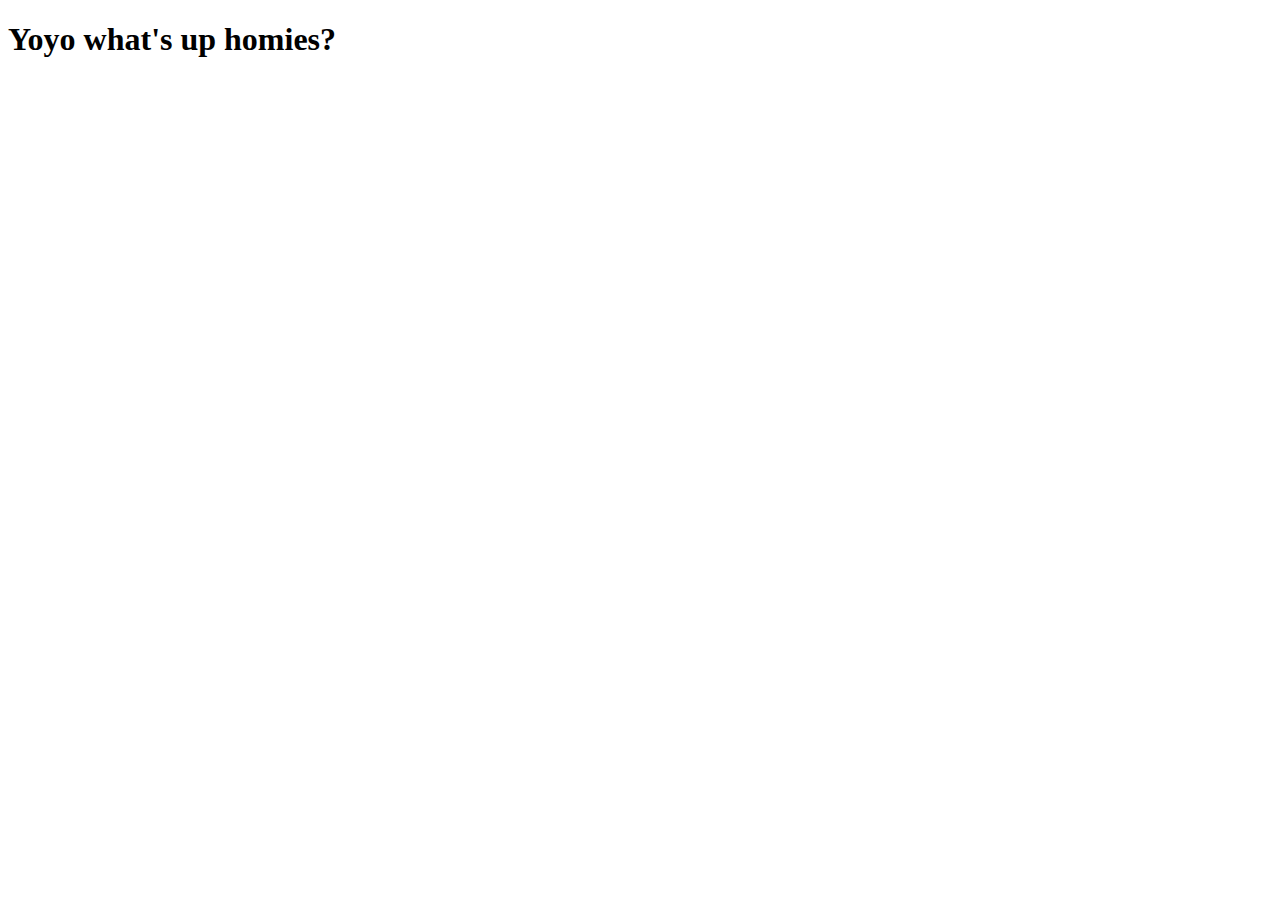
<file: WebContent/index.html>
<!DOCTYPE html PUBLIC "-//W3C//DTD HTML 4.01 Transitional//EN" "http://www.w3.org/TR/html4/loose.dtd">
<html>
<head>
<meta http-equiv="Content-Type" content="text/html; charset=ISO-8859-1">
<title>Hihi!</title>
</head>
<body>
<h1>Yoyo what's up homies?</h1>

</body>
</html>
</file>
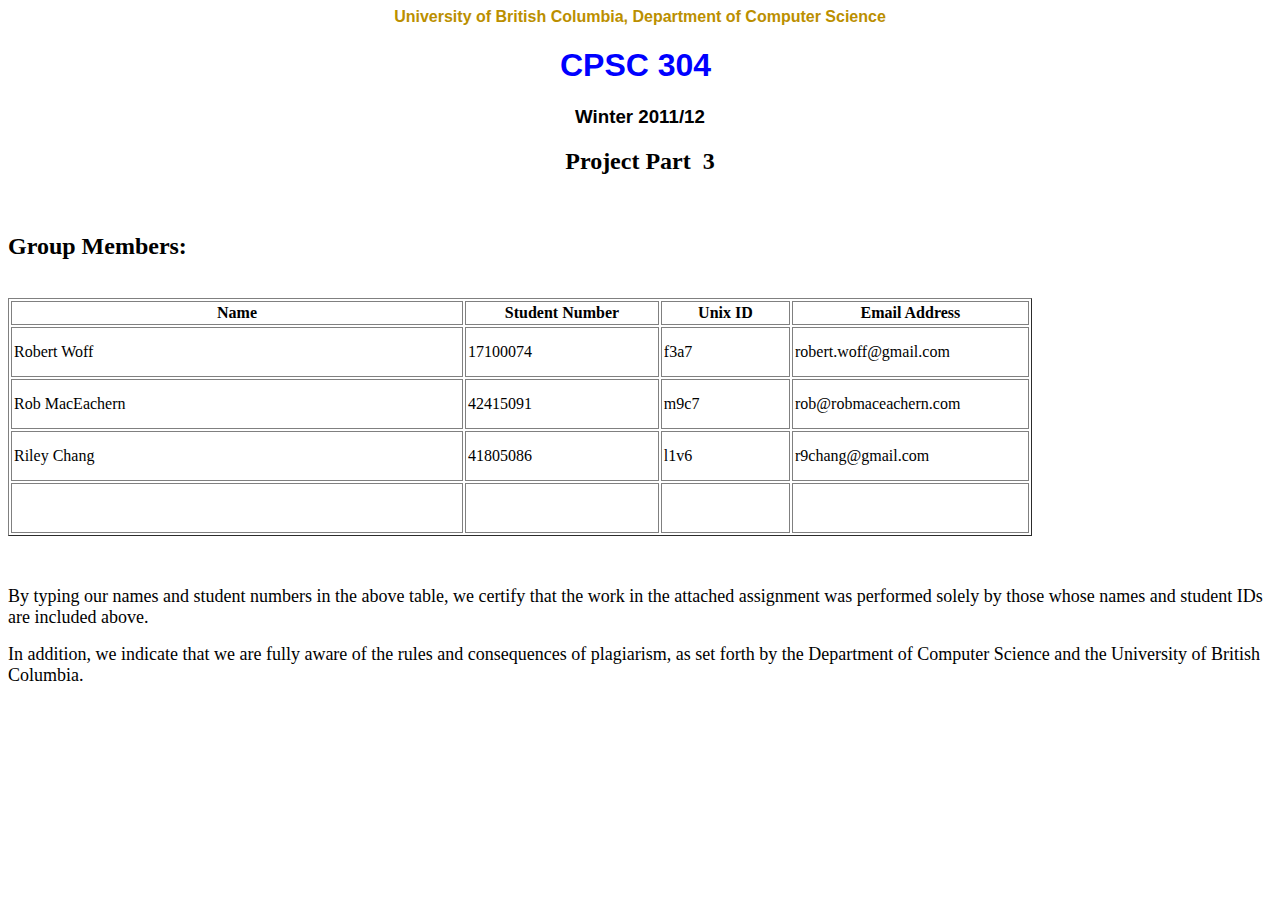
<file: CoverPage.html>
<!doctype html public "-//w3c//dtd html 4.0 transitional//en">
<HTML>
<HEAD>
  <META http-equiv="Content-Type" content="text/html; charset=iso-8859-1">
  <META name="GENERATOR" content="Microsoft FrontPage 6.0">
  <TITLE>Project Title Page </TITLE>
</HEAD>
<BODY bgcolor="#FFFFFF" link="#0000FF" vlink="#BB8F00" alink="#FF0000">
<CENTER>
  <B><FONT face="Arial,Helvetica"><FONT color="#BB8F00">University of British
  Columbia, Department of Computer Science</FONT></FONT></B>
</CENTER>
<CENTER>
  <H1>
    <FONT face="Arial,Helvetica"><FONT color="#0000FF">CPSC 304&nbsp;</FONT></FONT>
  </H1>
  <H3>
    <FONT face="Arial,Helvetica">Winter 2011/12</FONT></H3>
  <P>
</CENTER>
<CENTER>
  <h2>
    <font face="Times New Roman">Project Part&nbsp; 3</font>
  </h2>
</CENTER>
<P ALIGN=Center>
&nbsp;
<h2 ALIGN="left">Group Members:</h2>
<P>
&nbsp;
<table border="1" cellpadding="2" width="81%">
  <tr>
    <td width="42%" style="border-style: solid; border-width: 1" align="center"><b>Name</b></td>
    <td width="18%" style="border-style: solid; border-width: 1" align="center"><b>Student
      Number</b></td>
    <td width="12%" style="border-style: solid; border-width: 1" align="center">
	<b>Unix ID</b></td>
    <td width="22%" style="border-style: solid; border-width: 1" align="center">
	<b>Email Address</b></td>
  </tr>
  <tr>
    <td width="42%" style="border-style: solid; border-width: 1" height="50">Robert Woff</td>
    <td width="18%" style="border-style: solid; border-width: 1" height="50">17100074</td>
    <td width="12%" style="border-style: solid; border-width: 1" height="50">f3a7</td>
    <td width="22%" style="border-style: solid; border-width: 1" height="50">robert.woff@gmail.com</td>
  </tr>
  <tr>
    <td width="42%" style="border-style: solid; border-width: 1" height="50">Rob MacEachern</td>
    <td width="18%" style="border-style: solid; border-width: 1" height="50">42415091</td>
    <td width="12%" style="border-style: solid; border-width: 1" height="50">m9c7</td>
    <td width="22%" style="border-style: solid; border-width: 1" height="50">rob@robmaceachern.com</td>
  </tr>
  <tr>
    <td width="42%" style="border-style: solid; border-width: 1" height="50">Riley Chang</td>
    <td width="18%" style="border-style: solid; border-width: 1" height="50">41805086</td>
    <td width="12%" style="border-style: solid; border-width: 1" height="50">l1v6</td>
    <td width="22%" style="border-style: solid; border-width: 1" height="50">r9chang@gmail.com</td>
  </tr>
  <tr>
    <td width="42%" style="border-style: solid; border-width: 1" height="50">&nbsp;</td>
    <td width="18%" style="border-style: solid; border-width: 1" height="50">&nbsp;</td>
    <td width="12%" style="border-style: solid; border-width: 1" height="50">&nbsp;</td>
    <td width="22%" style="border-style: solid; border-width: 1" height="50">&nbsp;</td>
  </tr>
  </table>
<p>&nbsp;</p>
<P>
<P>
<FONT size=+1 face="Times New Roman">By typing our names and student
numbers in the above table, we certify that the work in the attached assignment
was performed solely by those whose names and student IDs are included above.</FONT>
<P>
<FONT size=+1 face="Times New Roman">In addition, we indicate that
we are fully aware of the rules and consequences of plagiarism, as set forth
by the Department of Computer Science and the University of British
Columbia.</FONT>
<P>
<BR>
&nbsp; <BR>
&nbsp;
</BODY></HTML>
</file>
